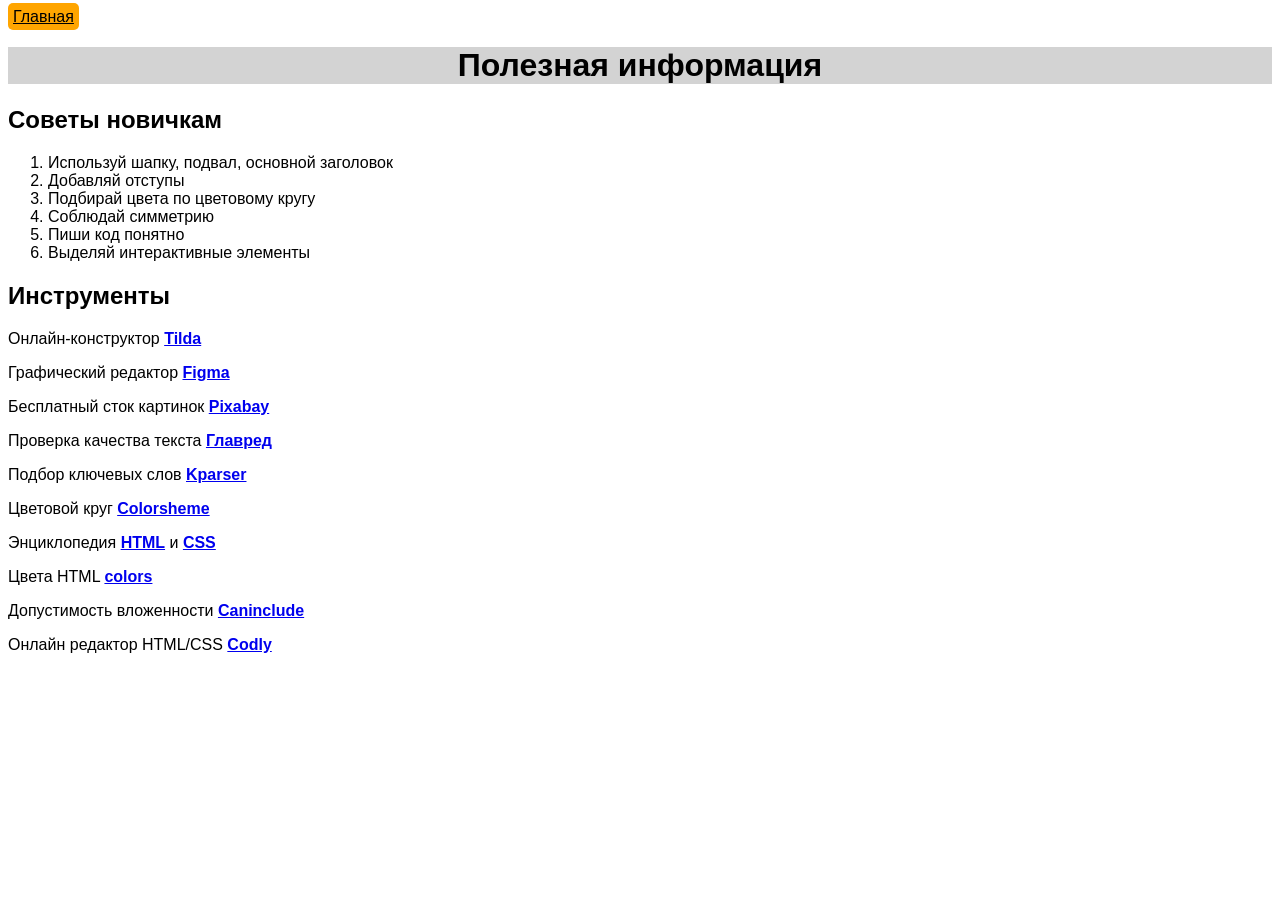
<file: info.html>
<html>
  <head>
    <title>Полезная информация</title>
    <link rel="stylesheet" href="style.css"/>
  </head>
  <body>
    <header>
      <a class="link-header" href="index.html">Главная</a>
    </header>
    <main>
      <h1>Полезная информация</h1>
      <h2>Советы новичкам</h2>
      <ol>
        <li>Используй шапку, подвал, основной заголовок</li>
        <li>Добавляй отступы</li>
        <li>Подбирай цвета по цветовому кругу</li>
        <li>Соблюдай симметрию</li>
        <li>Пиши код понятно</li>
        <li>Выделяй интерактивные элементы</li>
      </ol>
      <h2>Инструменты</h2>
      <p>Онлайн-конструктор <a class="link-text" href="https://tilda.cc/ru/"><b>Tilda</b></a></p>
      <p>Графический редактор <a class="link-text" href="https://www.figma.com/"><b>Figma</b></a></p>
      <p>Бесплатный сток картинок <a class="link-text" href="https://pixabay.com/"><b>Pixabay</b></a></p>
      <p>Проверка качества текста <a class="link-text" href="https://glvrd.ru/"><b>Главред</b></a></p>
      <p>Подбор ключевых слов <a class="link-text" href="https://kparser.com/"><b>Kparser</b></a></p>
      <p>Цветовой круг <a class="link-text" href="https://colorscheme.ru/"><b>Colorsheme</b></a></p>
      <p>Энциклопедия <a class="link-text" href="http://htmlbook.ru/html"><b>HTML</b></a> и <a class="link-text" href="http://htmlbook.ru/css"><b>CSS</b></a></p>
      <p>Цвета HTML <a class="link-text" href="https://colorscheme.ru/html-colors.html"><b>colors</b></a></p>
      <p>Допустимость вложенности <a class="link-text" href="https://caninclude.glitch.me/"><b>Caninclude</b></a></p>
      <p>Онлайн редактор HTML/CSS <a  class="link-text" href="https://codly.ru/"><b>Codly</b></a></p>
    </main>
  </body>
</html>
</file>
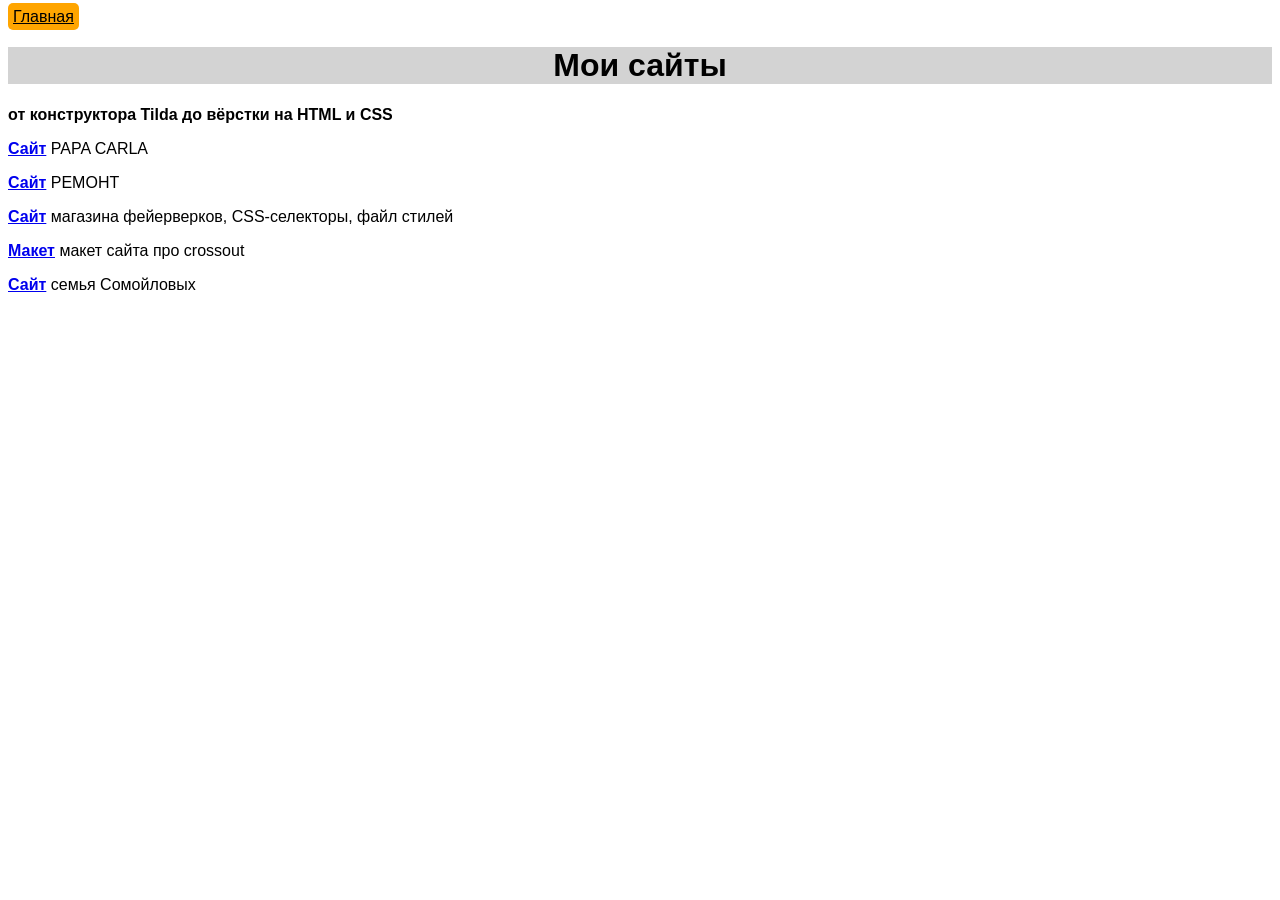
<file: mysites.html>
<html>
  <head>
    <title>My Sites</title>
    <link rel="stylesheet" href="style.css"/>
  </head>
  <body>
    <header>
      <a class="link-header" href="index.html">Главная</a>
    </header>
    <main>
      <h1>Мои сайты</h1>
      <p class="text-big"><b>от конструктора Tilda до вёрстки на HTML и CSS</b></p>
      <p><a class="link-text" href="https://dem4ik4098.github.io/PAPACARLA/"><b>Сайт</b></a> PAPA CARLA</p>
        <p><a class="link-text" href="https://dem4ik4098.github.io/repair/"><b>Сайт</b></a> РЕМОНТ</p>
        <p><a class="link-text" href="https://dem4ik4098.github.io/FIREWORKS/"><b>Сайт</b></a> магазина фейерверков, CSS-селекторы, файл стилей</p>
      <p><a class="link-text" href="https://www.figma.com/design/cFKFVJySrUoVBc6ren6kmR/Untitled?m=dev&node-id=0-1"><b>Макет</b></a> макет сайта про crossout</p>
      <p><a class="link-text" href="https://dem4ik4098.github.io/SAMOYLOV/"><b>Сайт</b></a> семья Сомойловых</p>
      </main>
  </body>
</html>
</file>
<file: style.css>
body {
    font-family: sans-serif;
}
h1 {
    background: lightgray;
    text-align: center;
}
ul {
    list-style: url(https://ltdfoto.ru/images/2024/06/07/1681109675_pictures-pibig-info-p.png);
    margin-left: 20px; 
    }
    header a {
        background-color: orange;
        border-radius: 5px;
        padding: 5px;
        color: black;
    }
    header {
        margin-bottom: 20px;
    }
</file>
